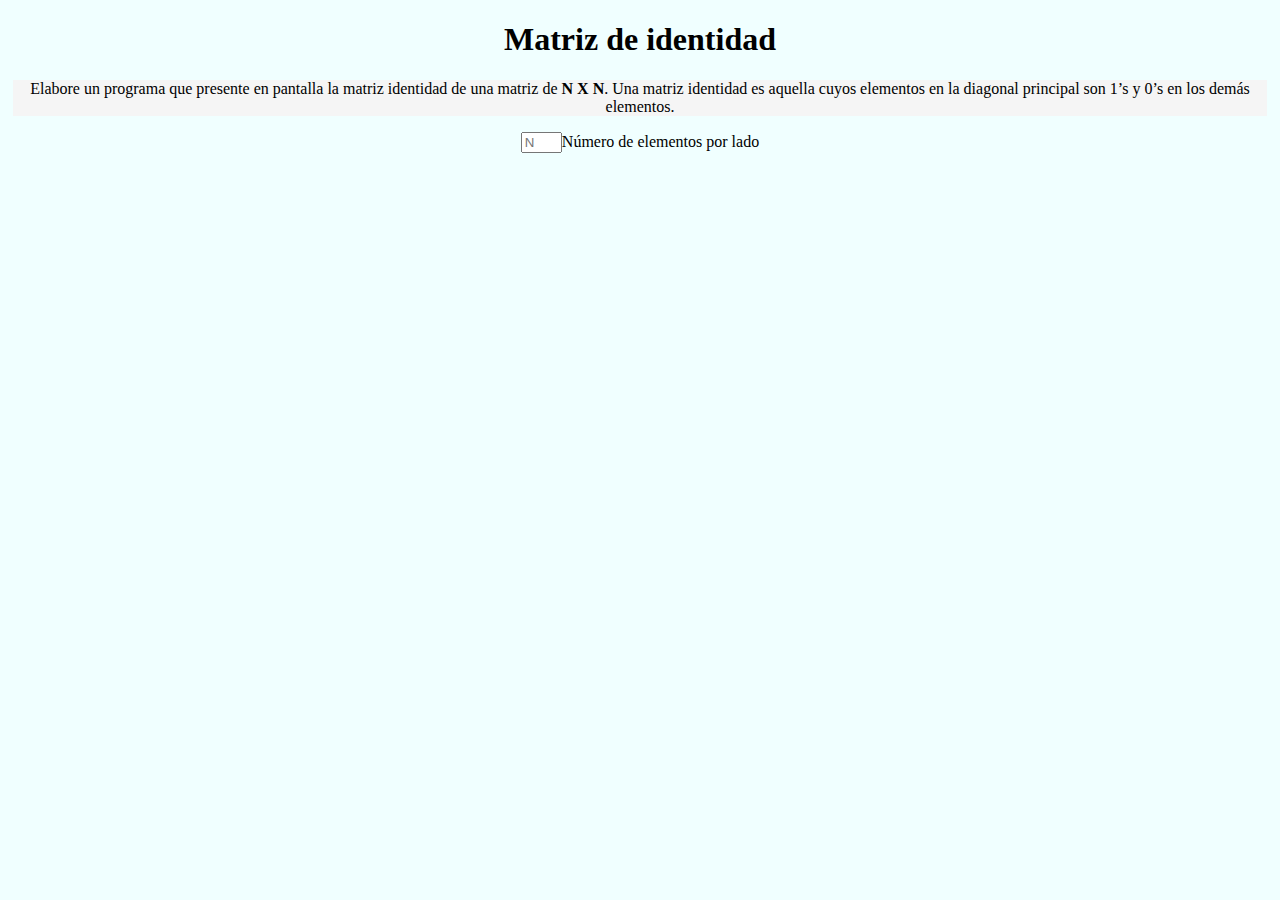
<file: 1/index.html>
<!DOCTYPE html>
<html lang="en">
<head>
    <meta charset="UTF-8">
    <meta name="author" content="Omar Machucho">
    <link rel="stylesheet" href="estilos.css">
    <title>Ejercicio 1</title>
</head>
<body>
    
    <h1>Matriz de identidad</h1>
    <p>Elabore un programa que presente	en pantalla	la matriz identidad de una matriz de <strong>N X N</strong>.
     Una matriz identidad es aquella cuyos elementos en la diagonal principal son 1’s y 0’s en 
     los demás elementos.
    </p>
    
     <section id="s1">
         <input id="n1" type="number" placeholder="N">
         <label for="n1">Número de elementos por lado</label>
     </section>
     <br>
     <section id="s2"></section>   
         
     <script type="text/javascript" src="script.js"></script>
       
</body>
</html>
</file>
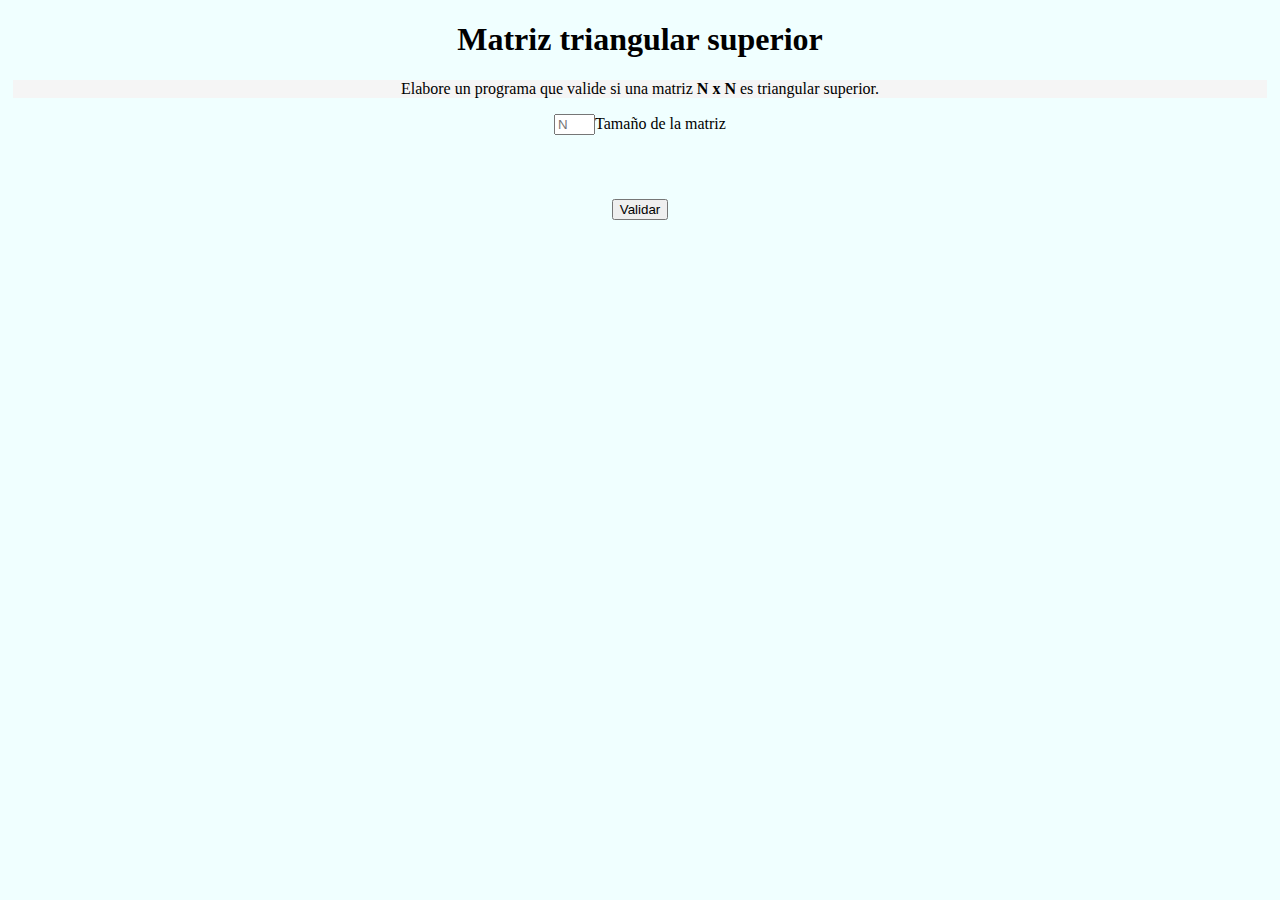
<file: 2/index.html>
<!DOCTYPE html>
<html lang="en">
<head>
    <meta charset="UTF-8">
    <meta name="author" content="Omar Machucho">
    <link rel="stylesheet" href="estilos.css">
    <title>Ejercicio 2</title>
</head>
<body>
    
    <h1>Matriz triangular superior</h1>
    <p>Elabore un programa que valide si una matriz <strong>N x N</strong> es triangular superior.
    </p>
    
     <section id="s1">
         <input id="n1" type="number" placeholder="N">
         <label for="n1">Tamaño de la matriz</label>         
     </section>
     <br>
     
     <section id="s2"></section>
     <br>
     
     <section id="s3">
         <button id="valida">Validar</button>
     </section>
            
         
     <script type="text/javascript" src="script.js"></script>
       
</body>
</html>
</file>
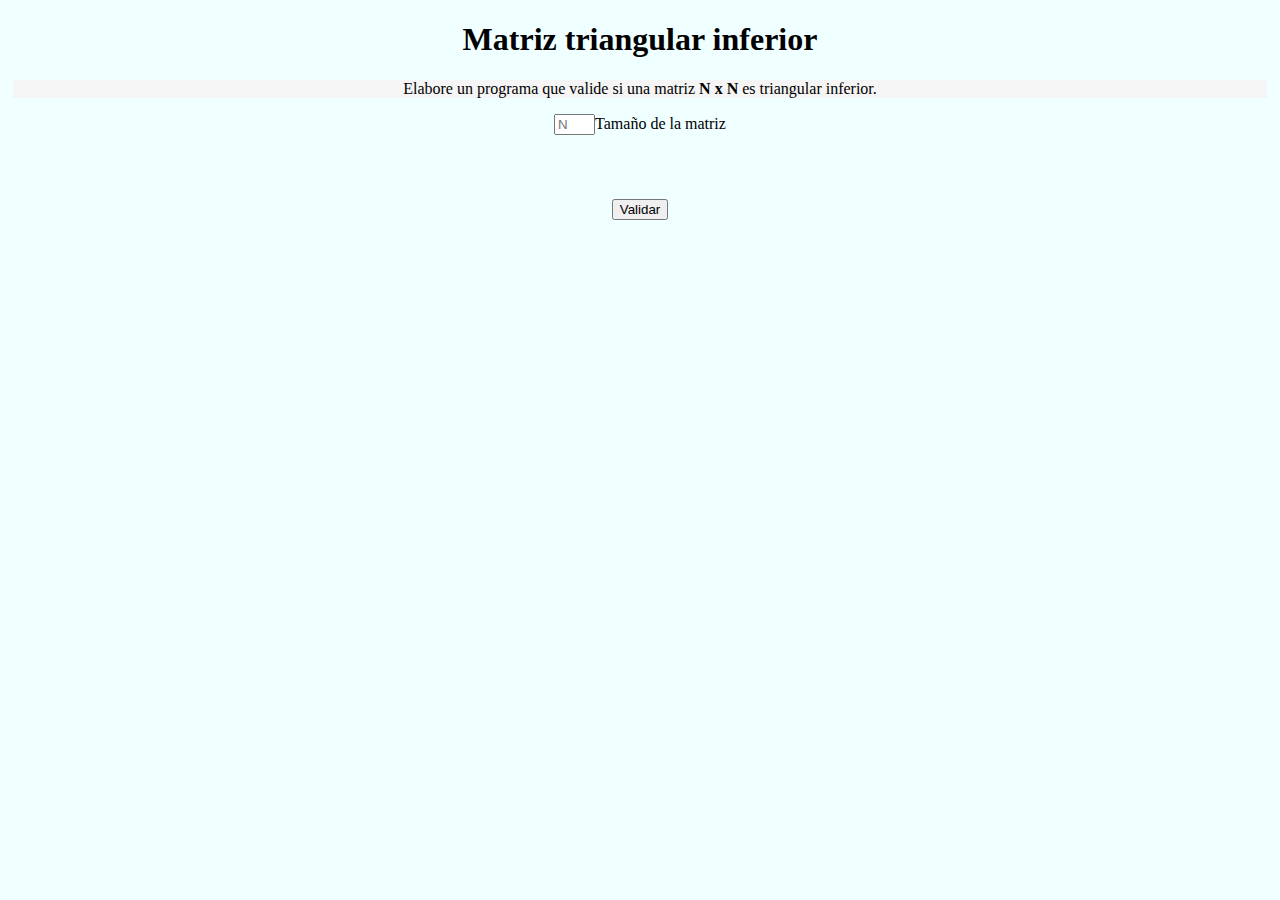
<file: 3/index.html>
<!DOCTYPE html>
<html lang="en">
<head>
    <meta charset="UTF-8">
    <meta name="author" content="Omar Machucho">
    <link rel="stylesheet" href="estilos.css">
    <title>Ejercicio 3</title>
</head>
<body>
    
    <h1>Matriz triangular inferior</h1>
    <p>Elabore un programa que valide si una matriz <strong>N x N</strong> es triangular inferior.
    </p>
    
     <section id="s1">
         <input id="n1" type="number" placeholder="N">
         <label for="n1">Tamaño de la matriz</label>         
     </section>
     <br>
     <section id="s2"></section>
     <br>
     <section id="s3">
         <button id="valida">Validar</button>
     </section>
           
         
     <script type="text/javascript" src="script.js"></script>
       
</body>
</html>
</file>
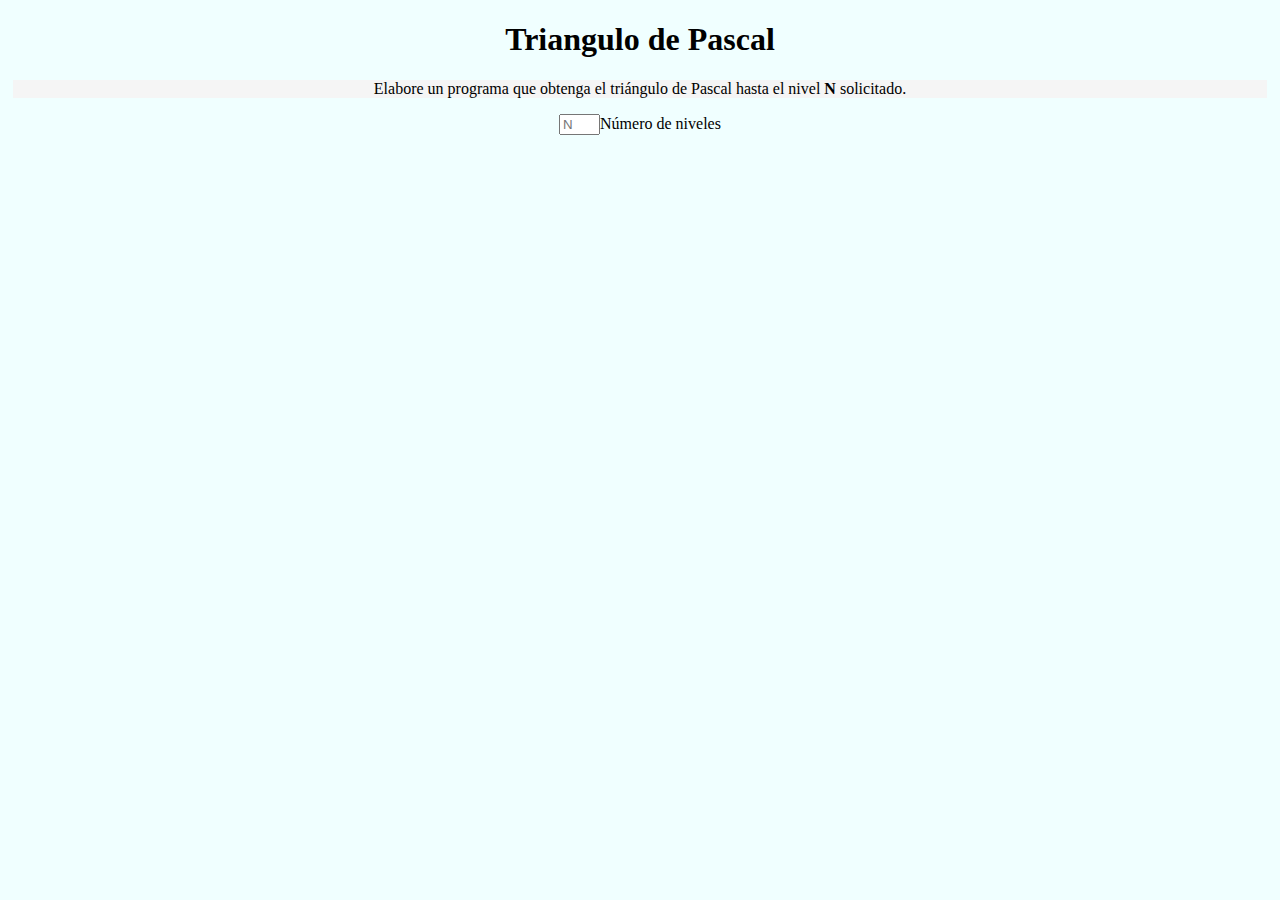
<file: 4/index.html>
<!DOCTYPE html>
<html lang="en">
<head>
    <meta charset="UTF-8">
    <meta name="author" content="Omar Machucho">
    <link rel="stylesheet" href="estilos.css">
    <title>Ejercicio 4</title>
</head>
<body>
    
    <h1>Triangulo de Pascal</h1>
    <p>Elabore un programa que obtenga el triángulo de Pascal hasta el nivel <strong>N</strong> solicitado.
    </p>
    
     <section id="s1">
         <input id="n1" type="number" placeholder="N">
         <label for="n1">Número de niveles</label>
     </section>
     <br>
     <section id="s2">
         
     </section>   
         
     <script type="text/javascript" src="script.js"></script>
       
</body>
</html>
</file>
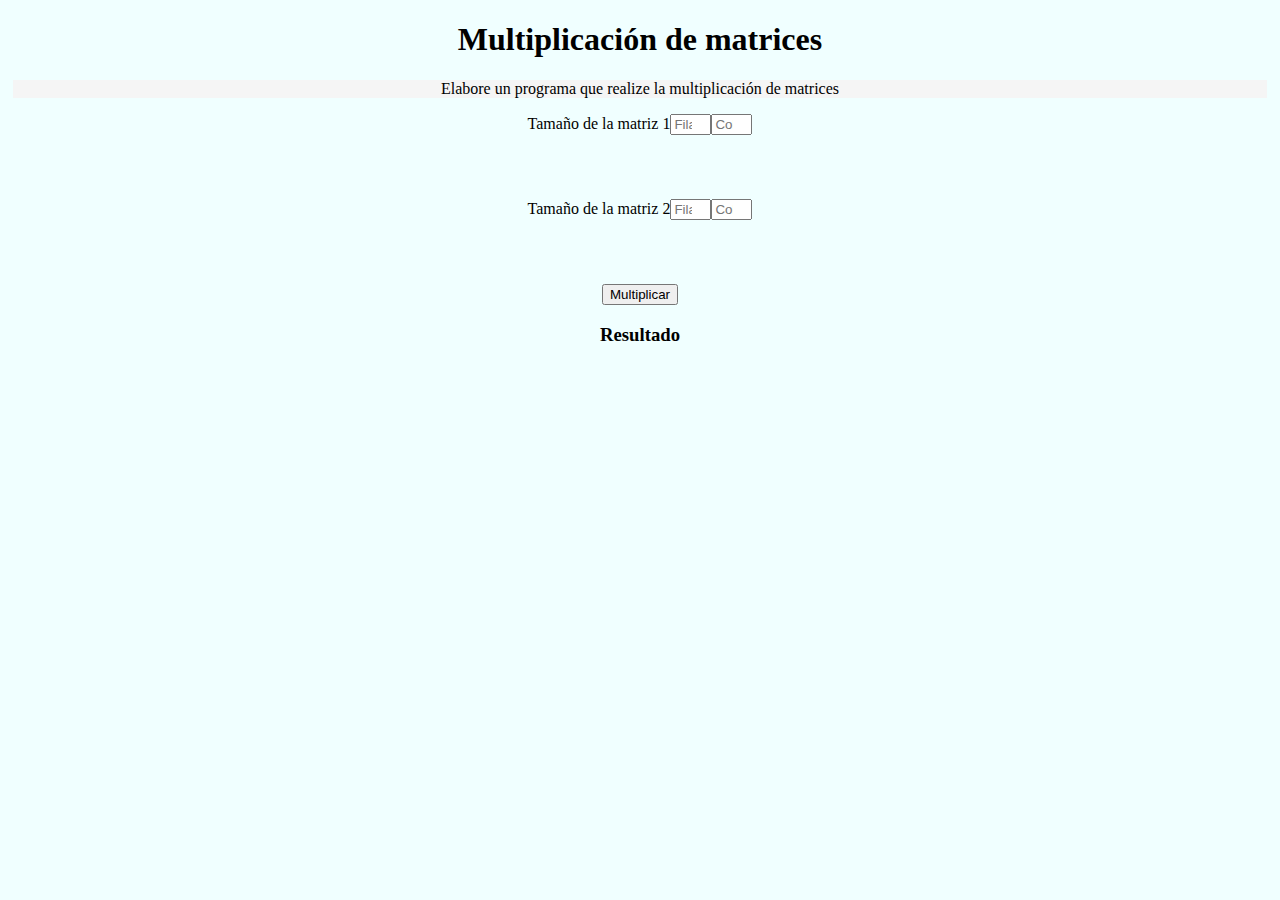
<file: 5/index.html>
<!DOCTYPE html>
<html lang="en">
<head>
    <meta charset="UTF-8">
    <meta name="author" content="Omar Machucho">
    <link rel="stylesheet" href="estilos.css">
    <title>Ejercicio 5</title>
</head>
<body>
    
    <h1>Multiplicación de matrices</h1>
    <p>Elabore un programa que realize la multiplicación de matrices
    </p>
    
     <section id="s1">
         <label for="">Tamaño de la matriz 1</label>
         <input id="n1" type="number" placeholder="Filas">
         <input id="n2" type="number" placeholder="Columnas">
         <br>
         <section id="entrada1"></section>
     </section>
     <br>
     <section id="s2">
         <label for="">Tamaño de la matriz 2</label>
         <input id="m1" type="number" placeholder="Filas">
         <input id="m2" type="number" placeholder="Columnas">
         <br>
         <section id="entrada2"></section>
     </section> 
     <br> 
     <section id="s3">
         <button id="multiplica">Multiplicar</button>
         <h3>Resultado</h3>
         <br>
         <section id = "salida"></section>
     </section>   
        
         
     <script type="text/javascript" src="script.js"></script>
       
</body>
</html>
</file>
<file: 1/estilos.css>
section{
    margin-bottom: 15px;
    margin-top: 15px;
    width: auto; 
    display: inline-table; 
} 
h1}{
    text-decoration-color: whitesmoke;
}
p{
    margin-bottom: 1px;
    margin-top: 1px; 
    margin-left: 5px;
    margin-right: 5px;
    background-color: whitesmoke;
}
input{
    width: 33px;
}
div{
    display: flex; 
}
body{
    background-color: azure;
    text-align: center;
}
</file>
<file: 2/estilos.css>
section{
    margin-bottom: 15px;
    margin-top: 15px;
    width: auto; 
    display: inline-table;
} 
h1}{
    text-decoration-color: whitesmoke;
}
p{
    margin-bottom: 1px;
    margin-top: 1px; 
    margin-left: 5px;
    margin-right: 5px;
    background-color: whitesmoke;
}
input{
    width: 33px;
}
div{
    display: flex; 
}
body{
    background-color: azure;
    text-align: center;
}
</file>
<file: 3/estilos.css>
section{
    margin-bottom: 15px;
    margin-top: 15px;
    width: auto; 
    display: inline-table;
} 
h1}{
    text-decoration-color: whitesmoke;
}
p{
    margin-bottom: 1px;
    margin-top: 1px; 
    margin-left: 5px;
    margin-right: 5px;
    background-color: whitesmoke;
}
input{
    width: 33px;
}
div{
    display: flex; 
}
body{
    background-color: azure;
    text-align: center;
}
</file>
<file: 4/estilos.css>
section{
    margin-bottom: 15px;
    margin-top: 15px;
    width: auto; 
    display: inline-table;
} 
h1}{
    text-decoration-color: whitesmoke;
}
p{
    margin-bottom: 1px;
    margin-top: 1px; 
    margin-left: 5px;
    margin-right: 5px;
    background-color: whitesmoke;
}
input{
    width: 33px;
}
div{
    display: flex; 
}
body{
    background-color: azure;
    text-align: center;
}
</file>
<file: 5/estilos.css>
section{
    margin-bottom: 15px;
    margin-top: 15px;
    width: auto; 
    
    display: inline-table;
} 
h1}{
    text-decoration-color: whitesmoke;
}
p{
    margin-bottom: 1px;
    margin-top: 1px; 
    margin-left: 5px;
    margin-right: 5px;
    background-color: whitesmoke;
}
input{
    width: 33px;
}
div{
    display: flex; 
}
body{
    background-color: azure;
    text-align: center;
}
</file>
